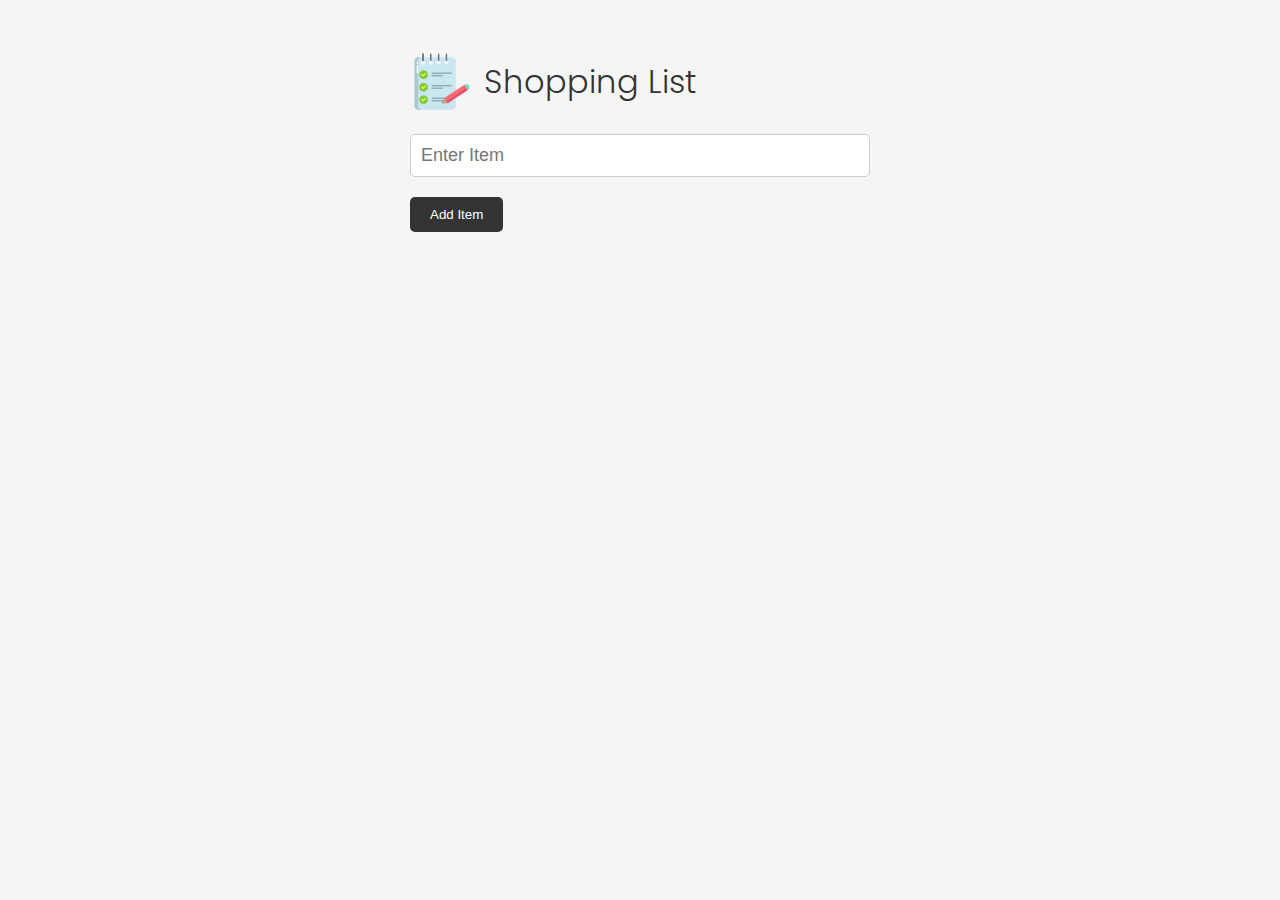
<file: index.html>
<!DOCTYPE html>
<html lang="en">

  <head>
    <meta charset="UTF-8" />
    <meta http-equiv="X-UA-Compatible" content="IE=edge" />
    <meta name="viewport" content="width=device-width, initial-scale=1.0" />
    <meta name="google-signin-client_id"
      content="712489402153-eiaqrd5vhlvapad8jvkenalv35s30m2g.apps.googleusercontent.com">
    <link rel="stylesheet" href="https://cdnjs.cloudflare.com/ajax/libs/font-awesome/6.1.2/css/all.min.css"
      integrity="sha512-1sCRPdkRXhBV2PBLUdRb4tMg1w2YPf37qatUFeS7zlBy7jJI8Lf4VHwWfZZfpXtYSLy85pkm9GaYVYMfw5BC1A=="
      crossorigin="anonymous" referrerpolicy="no-referrer" />
    <link rel="stylesheet" href="style.css" />
    <title>Shopping List</title>

    <!--Login Using Google-->
    <script src="https://accounts.google.com/gsi/client" onload="console.log('TODO: add onload function')"></script>
    <script>
      // Callback function to handle the sign-in process
      function handleCredentialResponse(response) {
        // Parse the credential response
        const idToken = response.credential;
        console.log(idToken);

        // Verify the ID token and get the user information
        // For simplicity, let's decode the token without actual verification
        const payload = parseJwt(idToken);

        // Display user information
        const userInfoDiv = document.getElementById('user-info');
        userInfoDiv.innerHTML = `
            <h2>User Information</h2>
            <p>Name: ${payload.name}</p>
            <p>Email: ${payload.email}</p>
            <img src="${payload.picture}" alt="User Picture">
        `;
        document.getElementById('sign-in-button').style.display = 'none';
        document.getElementById('sign-out-button').style.display = 'inline-block';
      }
      function handleSignOut() {
        // Perform sign-out using the Google Sign-In client
        google.accounts.id.disableAutoSelect();
        google.accounts.id.revoke(localStorage.getItem('gsi_user_email'), () => {
          // Clear user information
          document.getElementById('user-info').innerHTML = '';

          // Show the sign-in button and hide the sign-out button
          document.getElementById('sign-in-button').style.display = 'block';
          document.getElementById('sign-out-button').style.display = 'none';
        });
      }
      function parseJwt(token) {
        const base64Url = token.split('.')[1];
        const base64 = base64Url.replace(/-/g, '+').replace(/_/g, '/');
        const jsonPayload = decodeURIComponent(atob(base64).split('').map(function (c) {
          return '%' + ('00' + c.charCodeAt(0).toString(16)).slice(-2);
        }).join(''));

        return JSON.parse(jsonPayload);
      }

      window.onload = function () {
        // Initialize the Google Sign-In client
        google.accounts.id.initialize({
          client_id: '712489402153-eiaqrd5vhlvapad8jvkenalv35s30m2g.apps.googleusercontent.com',
          callback: handleCredentialResponse
        });
        google.accounts.id.renderButton(
          document.getElementById('sign-in-button'),
          {
            theme: 'outline',
            size: 'large'
          }
        );
      };
    </script>
  </head>








  

  <body>

    <div class="container">
      <div id="sign-in-button" class="right-aligned small"></div>
      <button id="sign-out-button" style="display: none;" onclick="handleSignOut()">Sign Out</button>

      <div id="user-info" class="right-aligned"></div>

      <header>
        <img src="images/note.png" alt="" />
        <h1>Shopping List</h1>
      </header>
      <form id="item-form">
        <div class="form-control">
          <input type="text" class="form-input" id="item-input" name="item" placeholder="Enter Item" />
        </div>
        <div class="form-control">
          <button type="submit" class="btn">
            <i class="fa-solid fa-plus"></i> Add Item
          </button>
        </div>
      </form>

      <div class="filter">
        <input type="text" class="form-input-filter" id="filter" placeholder="Filter Items" />
      </div>

      <ul id="item-list" class="items">
        <!-- <li>
        
          Apples
          <button class="remove-item btn-link text-red">
            <i class="fa-solid fa-xmark"></i>
          </button>
        </li>
        <li> 
          Orange Juice
          <button class="remove-item btn-link text-red">
            <i class="fa-solid fa-xmark"></i>
          </button>
        </li>
        <li>
          Oreos
          <button class="remove-item btn-link text-red">
            <i class="fa-solid fa-xmark"></i>
          </button>
        </li>
        <li>
          Milk
          <button class="remove-item btn-link text-red">
            <i class="fa-solid fa-xmark"></i>
          </button>
        </li>!-->
      </ul>

      <button id="clear" class="btn-clear">Clear All</button>
    </div>

    <script src="script.js"></script>
  </body>

</html>
</file>
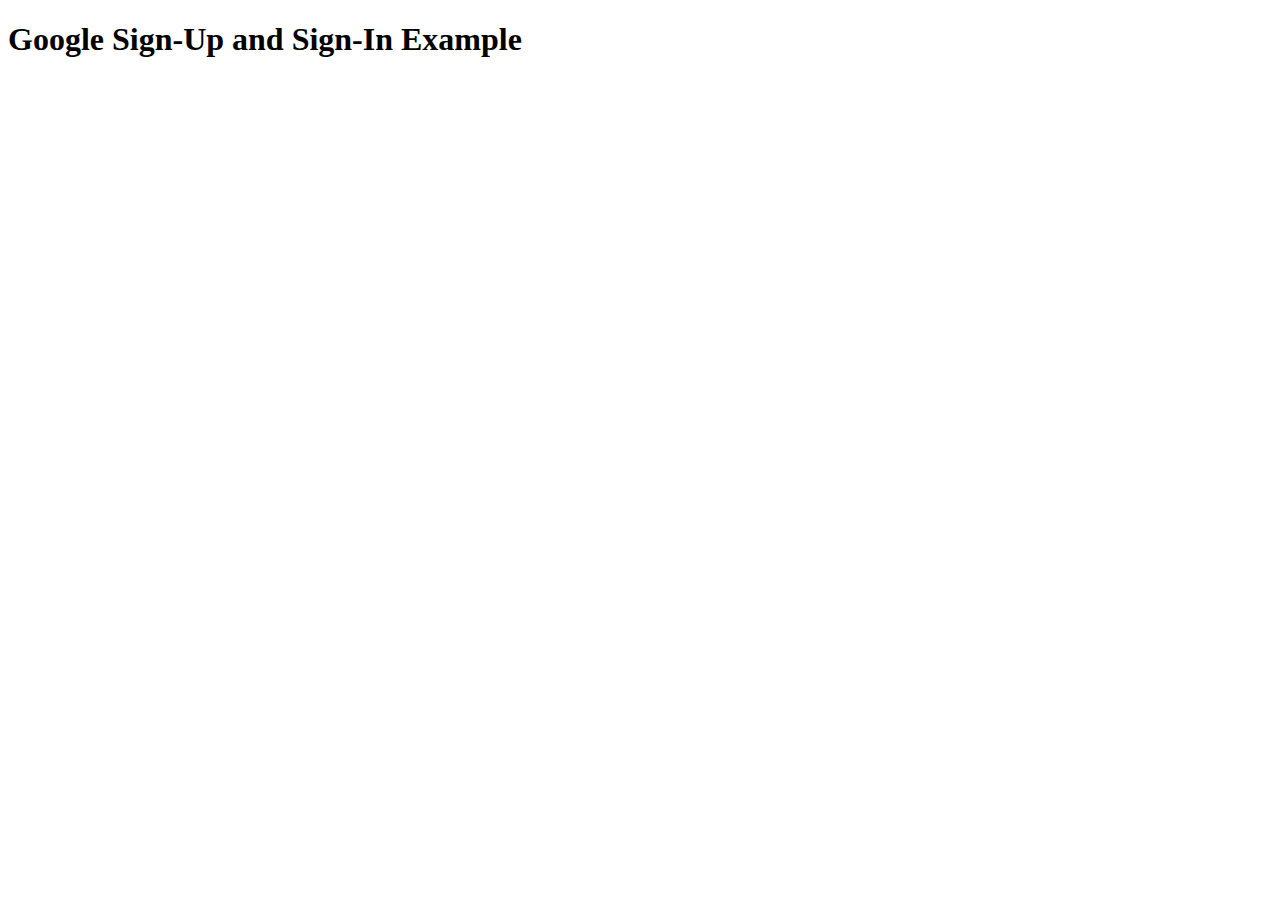
<file: index-test.html>
<!DOCTYPE html>
<html lang="en">

    <head>
        <meta charset="UTF-8">
        <meta http-equiv="X-UA-Compatible" content="IE=edge">
        <meta name="viewport" content="width=device-width, initial-scale=1.0">
        <title>Google Sign-Up and Sign-In Example</title>
        <!-- Include the Google Identity Services library -->
        <script src="https://accounts.google.com/gsi/client" async defer></script>
        <script>
            // Initialize Google Identity Services client
            function initializeGoogleSignIn() {
                google.accounts.id.initialize({
                    client_id: 'YOUR_CLIENT_ID', // Replace with your Google client ID
                    callback: handleGoogleSignIn
                });

                // Render the Google Sign-In button
                google.accounts.id.renderButton(
                    document.getElementById('google-sign-in-button'),
                    {
                        theme: 'outline',
                        size: 'large'
                    }
                );
            }

            // Handle Google Sign-In response
            function handleGoogleSignIn(response) {
                const idToken = response.credential;

                // Send the ID token to your server for verification and sign-up/sign-in
                fetch('/api/google-auth', {
                    method: 'POST',
                    headers: {
                        'Content-Type': 'application/json'
                    },
                    body: JSON.stringify({ idToken })
                })
                    .then(response => response.json())
                    .then(data => {
                        if (data.success) {
                            // Handle successful sign-up/sign-in
                            handleAuthSuccess(data);
                        } else {
                            // Handle sign-up/sign-in failure
                            handleAuthFailure(data.message);
                        }
                    })
                    .catch(error => {
                        console.error('Error:', error);
                    });
            }

            // Function to handle successful authentication
            function handleAuthSuccess(data) {
                // Display user information
                const userInfoDiv = document.getElementById('user-info');
                userInfoDiv.innerHTML = `
                <h2>Welcome, ${data.name}!</h2>
                <p>Email: ${data.email}</p>
            `;

                // Hide the Google Sign-In button and show a sign-out button
                document.getElementById('google-sign-in-button').style.display = 'none';
                document.getElementById('sign-out-button').style.display = 'inline-block';
            }

            // Function to handle authentication failure
            function handleAuthFailure(message) {
                const errorDiv = document.getElementById('error-message');
                errorDiv.textContent = message;
                errorDiv.style.display = 'block';
            }

            // Function to handle user sign-out
            function handleSignOut() {
                // Perform sign-out operations
                fetch('/api/sign-out', {
                    method: 'POST',
                    headers: {
                        'Content-Type': 'application/json'
                    }
                })
                    .then(() => {
                        // Clear user information
                        document.getElementById('user-info').innerHTML = '';

                        // Show the Google Sign-In button and hide the sign-out button
                        document.getElementById('google-sign-in-button').style.display = 'block';
                        document.getElementById('sign-out-button').style.display = 'none';
                    })
                    .catch(error => {
                        console.error('Sign-out error:', error);
                    });
            }

            // Initialize Google Identity Services when the page loads
            window.onload = function () {
                initializeGoogleSignIn();

                // Attach event listener to the sign-out button
                document.getElementById('sign-out-button').addEventListener('click', handleSignOut);
            };
        </script>
    </head>

    <body>
        <h1>Google Sign-Up and Sign-In Example</h1>

        <!-- Google Sign-In button -->
        <div id="google-sign-in-button"></div>

        <!-- Sign-out button (initially hidden) -->
        <button id="sign-out-button" style="display: none;">Sign Out</button>

        <!-- User information display -->
        <div id="user-info"></div>

        <!-- Error message display -->
        <div id="error-message" style="display: none; color: red;"></div>
    </body>

</html>
</file>
<file: style.css>
@import url('https://fonts.googleapis.com/css2?family=Poppins:wght@300;400;700&display=swap');

*,
*::before,
*::after {
  margin: 0;
  padding: 0;
  box-sizing: border-box;
}

body {
  font-family: 'Poppins', sans-serif;
  font-size: 16px;
  line-height: 1.5;
  color: #333;
  background-color: #f5f5f5;
}

header {
  display: flex;
  justify-content: flex-start;
  align-items: center;
  margin-bottom: 20px;
}

header h1 {
  font-weight: 300;
  margin-left: 10px;
}

.edit-mode {
  color: #ccc;
}

.container {
  max-width: 500px;
  margin: 30px auto;
  padding: 20px;
}

.right-aligned {
  float: right;
}

.small {
  font-size: 0.8em;
}

/* Form & Input */
.form-input {
  width: 100%;
  font-size: 18px;
  margin-bottom: 20px;
  padding: 10px;
  border: 1px solid #ccc;
  border-radius: 5px;
  outline: none;
}

.form-input-filter {
  margin-top: 20px;
  width: 100%;
  font-size: 18px;
  margin-bottom: 20px;
  padding: 10px;
  border: none;
  border-bottom: 1px solid #ccc;
  background: transparent;
  outline: none;
}

/* Buttons */
.btn {
  background-color: #333;
  color: #fff;
  border: none;
  border-radius: 5px;
  padding: 10px 20px;
  cursor: pointer;
}

.btn:hover {
  background-color: #444;
}

.btn-link {
  font-size: 16px;
  background-color: transparent;
  color: #333;
  border: none;
  padding: 0;
  cursor: pointer;
}

.btn-clear {
  margin-top: 20px;
  width: 100%;
  font-size: 16px;
  background-color: transparent;
  color: #333;
  border: 1px solid #ccc;
  border-radius: 5px;
  padding: 10px 20px;
  cursor: pointer;
}

.btn-clear:hover {
  background-color: #f1f1f1;
}

.text-red {
  color: red;
}

/* Items */

.items {
  margin-top: 20px;
  display: flex;
  flex-wrap: wrap;
}

.items li {
  display: flex;
  justify-content: space-between;
  width: 45%;
  border: 1px solid #ccc;
  border-radius: 5px;
  padding: 10px 15px;
  margin: 0 5px 20px;
  font-weight: 700;
}

@media (max-width: 500px) {
  .items li {
    width: 100%;
  }
}
</file>
